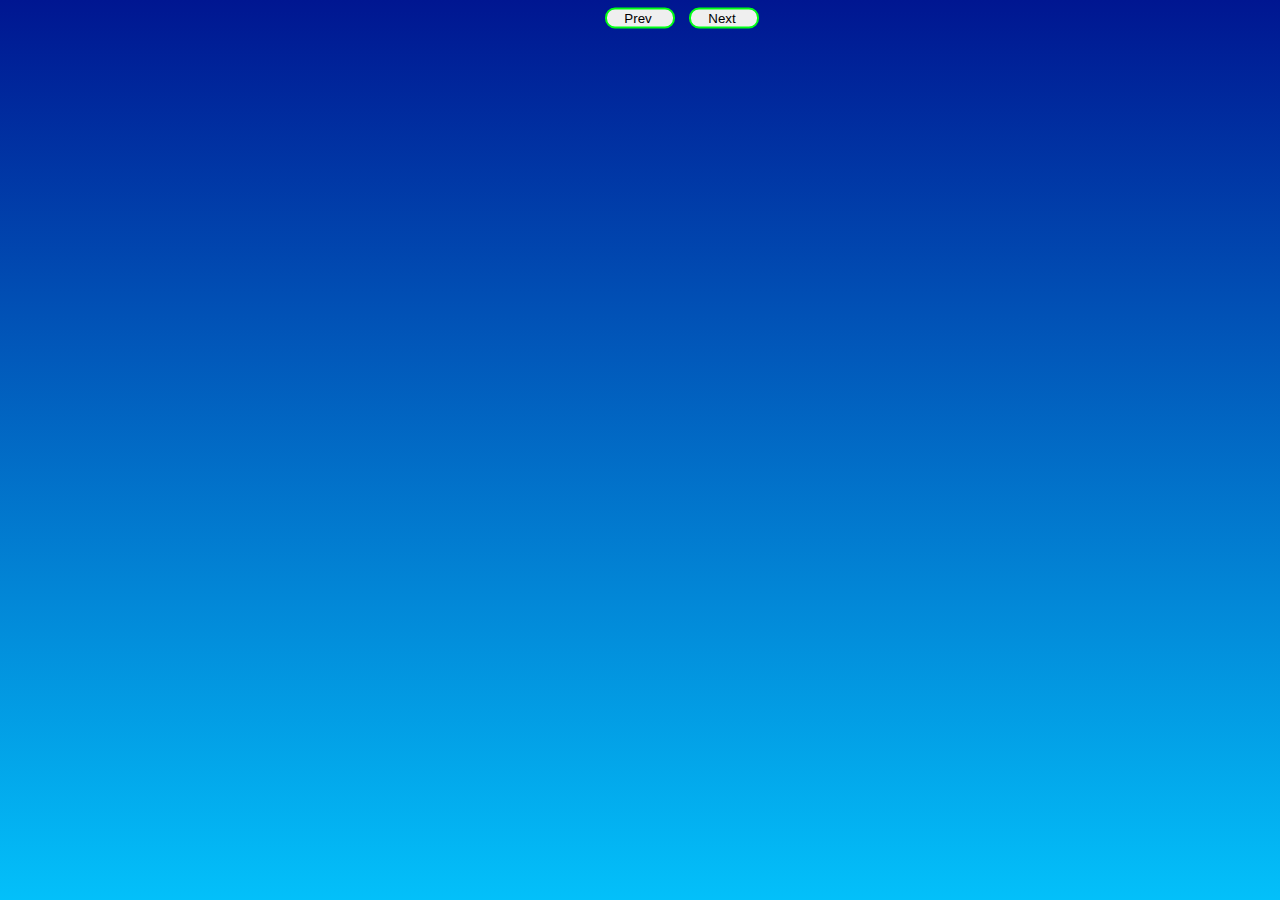
<file: jobpos.html>
<!DOCTYPE html>
<html lang="en">

<head>
    <meta charset="UTF-8">
    <meta name="viewport" content="width=device-width, initial-scale=1.0">
    <link href="https://cdn.jsdelivr.net/npm/bootstrap@5.0.2/dist/css/bootstrap.min.css" rel="stylesheet"
        integrity="sha384-EVSTQN3/azprG1Anm3QDgpJLIm9Nao0Yz1ztcQTwFspd3yD65VohhpuuCOmLASjC" crossorigin="anonymous">
    <!--<link rel="stylesheet" href="hack.css">-->
    <link rel="stylesheet" href="jobpos.css">
    <title>Job Site</title>
</head>

<body>
    <div id="div1" hidden></div>

    <div id="jobsec" class="row" style="width: auto; display: flex; justify-content: center; align-items: center;">
    </div>

    <div class="row mt-3">
        <button type="button" id="prev" class="btn btn-dark">Prev</button>
        <button type="button" id="next" class="btn btn-dark">Next</button>
    </div>
    <script src="jobpos.js"></script>
    <!--<script src="hack.js"></script>-->
    <script src="https://cdn.jsdelivr.net/npm/bootstrap@5.0.2/dist/js/bootstrap.bundle.min.js"
        integrity="sha384-MrcW6ZMFYlzcLA8Nl+NtUVF0sA7MsXsP1UyJoMp4YLEuNSfAP+JcXn/tWtIaxVXM"
        crossorigin="anonymous"></script>
</body>

</html>
</file>
<file: jobpos.css>
body {
    background: linear-gradient(to top, rgb(3, 192, 250), rgb(0, 22, 145));
    background-size: cover;
    background-position: center;
    overflow: auto;
    overflow-x: hidden;
    background-repeat: no-repeat;
    background-attachment: fixed;
    background-size: 100% 100%;
}


/*-------------Next Button Style-----------------*/
#next,
#prev {
    align-items: center;
    justify-content: center;
    text-align: center;
    position: relative;
    left: 50%;
    right: 50%;
    transform: translate(-50%, -50%);
    width: 70px !important;
    padding-right: 10px;
    margin-right: 10px;
    margin-top: 10px;
    border-radius: 10px;
    border: 2px solid #00ff15;
}

.card {
    box-shadow: rgba(0, 0, 0, 0.25) 0px 54px 55px, rgba(0, 0, 0, 0.12) 0px -12px 30px, rgba(0, 0, 0, 0.12) 0px 4px 6px, rgba(0, 0, 0, 0.17) 0px 12px 13px, rgba(0, 0, 0, 0.09) 0px -3px 5px !important;
    background-color: #eee;
    width: 200px;
    height: 100px;
    border: 1px dotted black;
    overflow-y: scroll;
    /* Add the ability to scroll */
}
.card:active,.card:hover{
    border: 4px solid #00ff15 !important;
}


/* Hide scrollbar for Chrome, Safari and Opera */
.card::-webkit-scrollbar{
    display: none;
}

/* Hide scrollbar for IE, Edge and Firefox */
.card{
    -ms-overflow-style: none;
    /* IE and Edge */
    scrollbar-width: none;
    /* Firefox */
}
</file>
